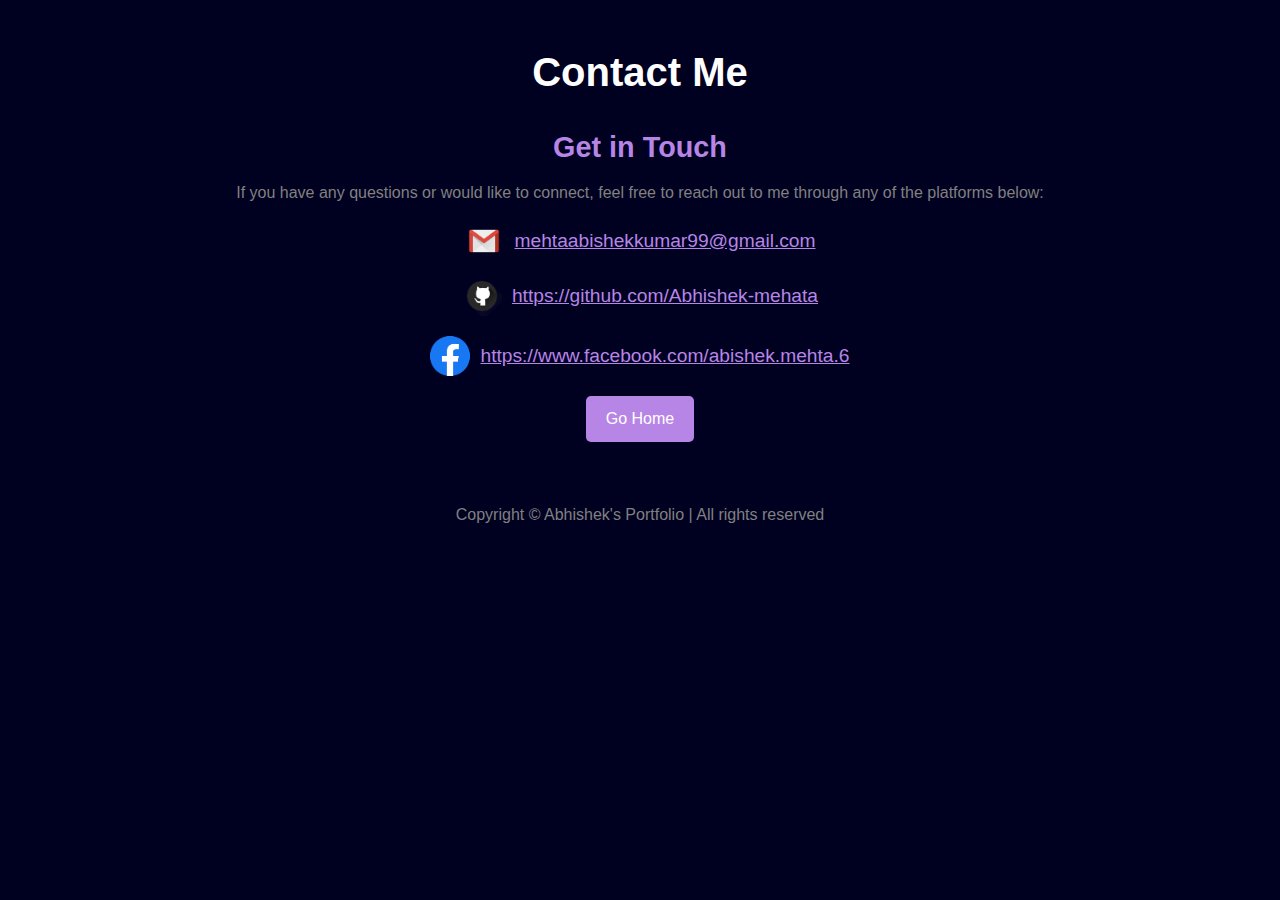
<file: templates/contact.html>
<!DOCTYPE html>
<html lang="en">

<head>
    <meta charset="UTF-8">
    <meta name="viewport" content="width=device-width, initial-scale=1.0">
    <title>Contact Me - Abhishek's Portfolio</title>
    <style>
        * {
            margin: 0;
            padding: 0;
            box-sizing: border-box;
            font-family: 'Poppins', sans-serif;
        }

        body {
            background-color: #000021;
            color: white;
            line-height: 1.6;
            padding: 20px;
        }

        .container {
            max-width: 1000px;
            margin: 0 auto;
            padding: 20px;
        }

        h1 {
            text-align: center;
            margin-bottom: 20px;
            font-size: 2.5rem;
        }

        .content {
            margin-top: 20px;
            text-align: center;
        }

        .section {
            margin-bottom: 20px;
        }

        .section h2 {
            font-size: 1.8rem;
            color: #b785e6;
            margin-bottom: 10px;
        }

        .section p,
        .section a {
            font-size: 1rem;
            color: gray;
            text-decoration: none;
        }

        .section a:hover {
            color: #b785e6;
        }

        .contact-info {
            margin: 20px 0;
        }

        .contact-info div {
            margin: 20px 0;
            display: flex;
            align-items: center;
            justify-content: center;
        }

        .contact-info img {
            width: 40px;
            margin-right: 10px;
        }

        .contact-info a {
            color: #b785e6;
            font-size: 1.2rem;
        }

        .home-button {
            display: block;
            width: fit-content;
            margin: 20px auto;
            padding: 10px 20px;
            background-color: #b785e6;
            color: white;
            text-decoration: none;
            border-radius: 5px;
            text-align: center;
        }

        .home-button:hover {
            background-color: #a370d1;
        }

        footer {
            text-align: center;
            margin-top: 20px;
            color: gray;
        }
    </style>
</head>

<body>
    <div class="container">
        <h1>Contact Me</h1>

        <div class="content">
            <div class="section">
                <h2>Get in Touch</h2>
                <p>If you have any questions or would like to connect, feel free to reach out to me through any of the platforms below:</p>
            </div>

            <div class="contact-info">
                <div>
                    <img src="../images/email.png" alt="Email Icon">
                    <a href="mailto:mehtaabishekkumar99@gmail.com">mehtaabishekkumar99@gmail.com</a>
                </div>
                <div>
                    <img src="../images/github.png" alt="GitHub Icon">
                    <a href="https://github.com/Abhishek-mehata" target="_blank">https://github.com/Abhishek-mehata</a>
                </div>
                <div>
                    <img src="../images/facebook.png" alt="Facebook Icon">
                    <a href="https://www.facebook.com/abishek.mehta.6" target="_blank">https://www.facebook.com/abishek.mehta.6</a>
                </div>
            </div>

            <a href="../index.html" class="home-button">Go Home</a>
        </div>
    </div>

    <footer>
        Copyright &#169; Abhishek's Portfolio | All rights reserved
    </footer>
</body>

</html>
</file>
